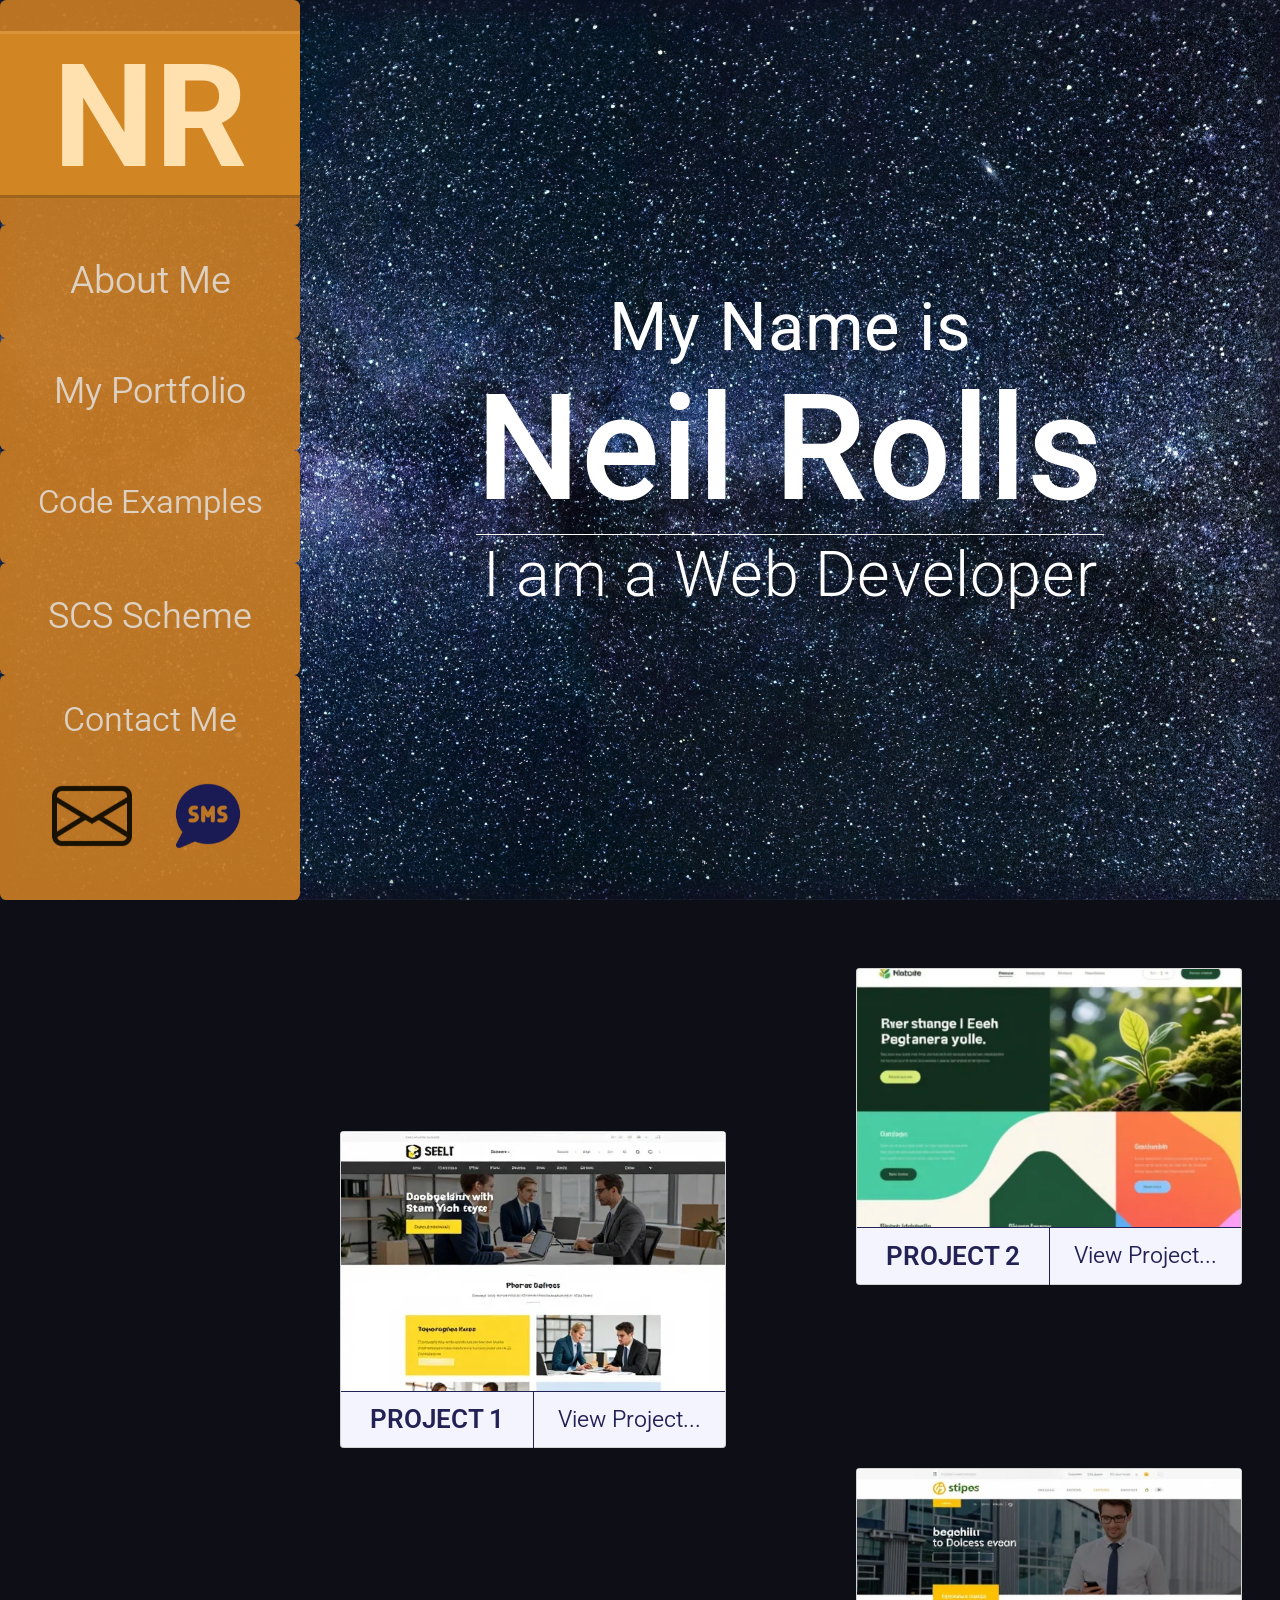
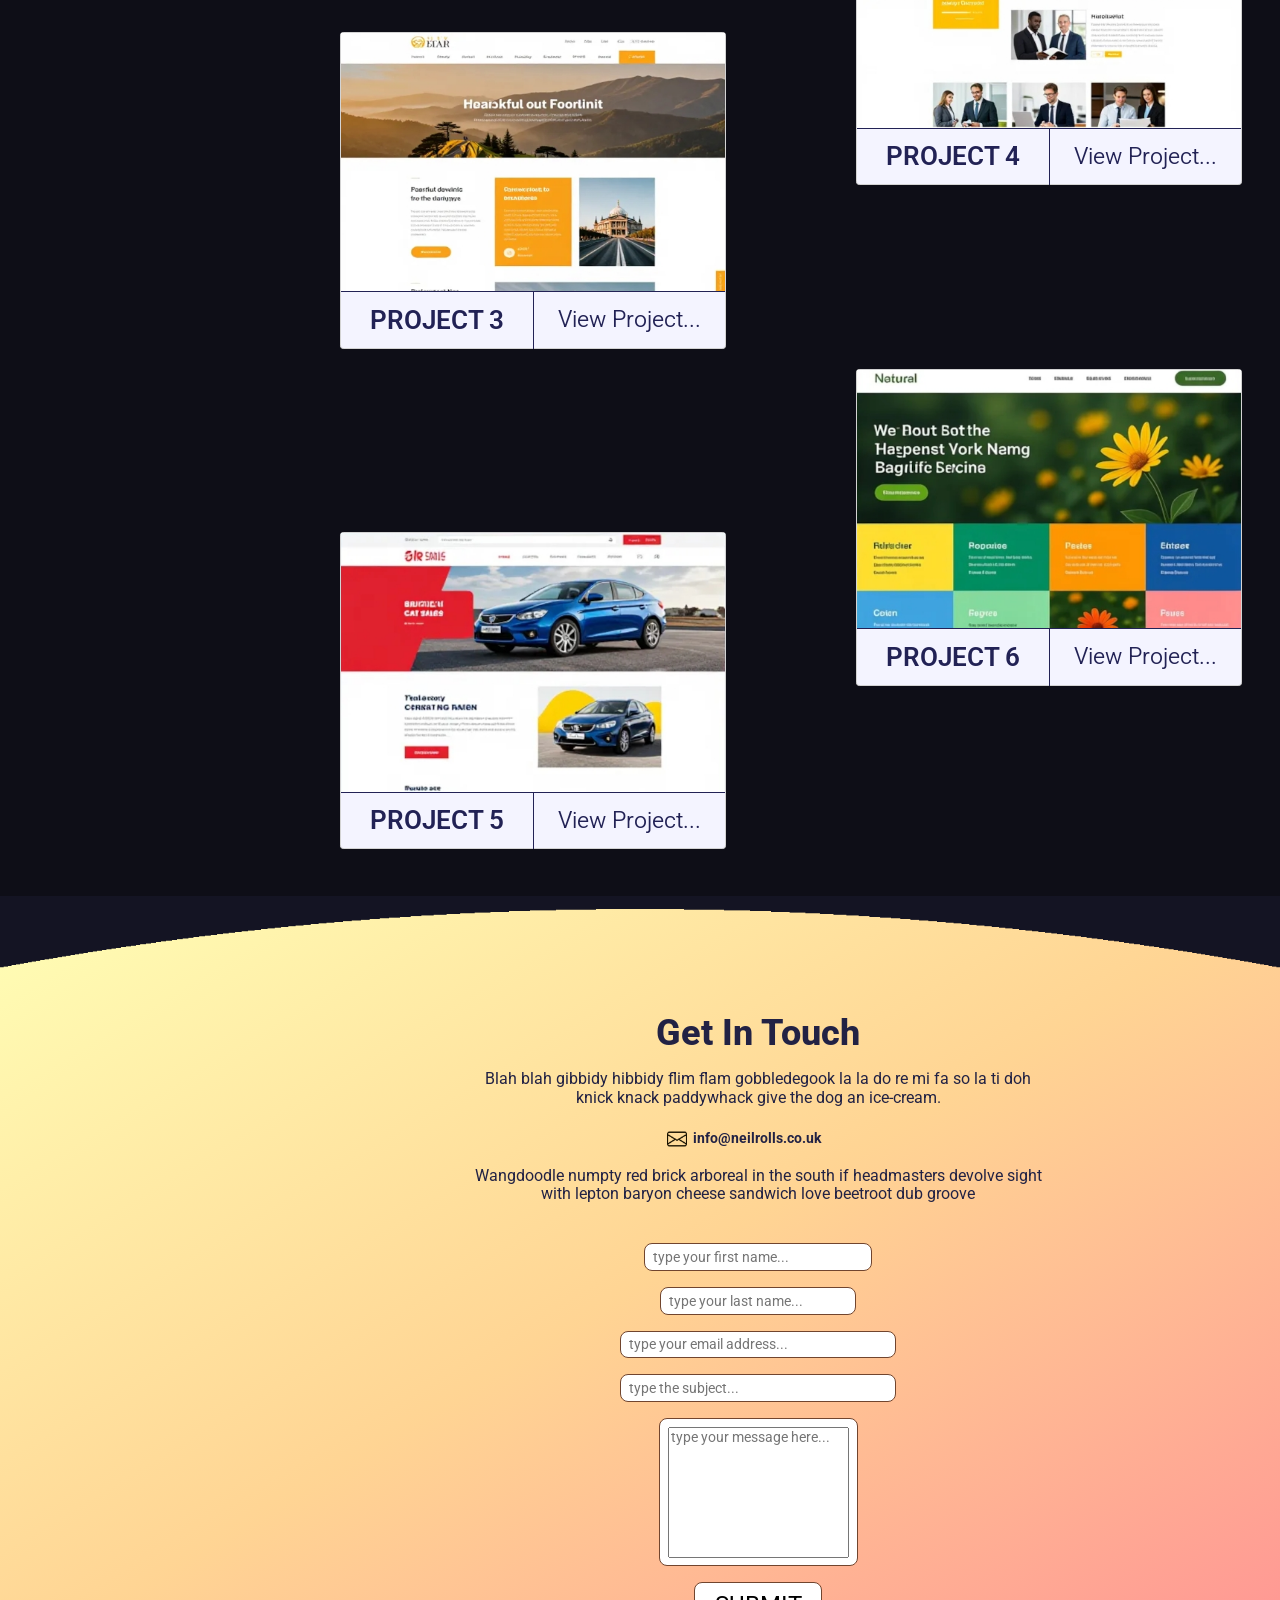
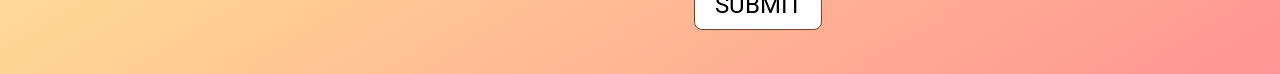
<file: index.html>
<!DOCTYPE html>
<html lang="en">
  <head>
    <meta charset="UTF-8">
    <meta name="viewport" content="width=device-width, initial-scale=1.0">
    <meta http-equiv="X-UA-Compatible" content="ie=edge">
    <title>My Portfolio</title>
    <link rel="stylesheet" href="css/styles.css">
    <!-- Site Icon -->
    <link rel="icon" type="image/png" href="img/NR-logo-16x16.png" sizes="16x16">
    <link rel="icon" type="image/png" href="img/NR-logo-24x24.png" sizes="24x24">
    <link rel="icon" type="image/png" href="img/NR-logo-32x32.png" sizes="32x32">
    <link rel="icon" type="image/png" href="img/NR-logo-48x48.png" sizes="48x48">
    <link rel="icon" type="image/png" href="img/NR-logo-64x64.png" sizes="64x64">

    <!-- Roboto Font -->
    <link rel="preconnect" href="https://fonts.googleapis.com">
    <link rel="preconnect" href="https://fonts.gstatic.com" crossorigin>
    <link href="https://fonts.googleapis.com/css2?family=Roboto:ital,wght@0,100..900;1,100..900&display=swap" rel="stylesheet">

  </head>
  <body id="top-level">
    <header> <!-- Header - Banner -->
        <div class="banner-top" id="banner-top-target">
            <div class="banner-v-wrapper">
                <div class="banner-h-wrapper">
                    <div class="banner-text">
                        <div class="banner-title">My Name is</div>
                        <div class="banner-name">Neil Rolls</div>
                        <div class="banner-profession">I am a Web Developer</div>
                    </div>
                    <div id="page-turner-1">
                        <a id="next-page-link-1" href="#prj-top-target" ><img src="img/nextpage.png"></a>       <!-- Next Page link -->
                    </div>
                </div>
            </div>
        </div>
    </header>
    <main>
        <div class="prj-top" id="prj-top-target"> <!-- Projects -->
            <div class="prj-v-wrapper">
                <div class="prj-h-wrapper">

                    <div id="page-turner-3">
                        <a id="prev-page-link-1" href="#banner-top-target" ><img src="img/prevpage.png"></a>          <!-- Prev Page link -->
                    </div>

                    <div class="prj-cards">  <!-- Project card data -->

                        <div class="prj-card-1">
                            <div class="prj-card-data">
                                <img src="img/AI-placeholders/image-1.jpg">
                                <div class="prj-card-text">
                                    <div>PROJECT 1</div>
                                    <a href="#">View Project...</a>
                                </div>
                            </div>
                        </div>

                        <div class="prj-card-2">
                            <div class="prj-card-data">
                                <img src="img/AI-placeholders/image-2.jpg">
                                <div class="prj-card-text">
                                    <div>PROJECT 2</div>
                                    <a href="#">View Project...</a>
                                </div>
                            </div>
                        </div>

                        <div class="prj-card-3">
                            <div class="prj-card-data">
                                <img src="img/AI-placeholders/image-3.jpg">
                                <div class="prj-card-text">
                                    <div>PROJECT 3</div>
                                    <a href="#">View Project...</a>
                                </div>
                            </div>
                        </div>

                        <div class="prj-card-4">
                            <div class="prj-card-data">
                                <img src="img/AI-placeholders/image-4.jpg">
                                <div class="prj-card-text">
                                    <div>PROJECT 4</div>
                                    <a href="#">View Project...</a>
                                </div>
                            </div>
                        </div>

                        <div class="prj-card-5">
                            <div class="prj-card-data">
                                <img src="img/AI-placeholders/image-5.jpg">
                                <div class="prj-card-text">
                                    <div>PROJECT 5</div>
                                    <a href="#">View Project...</a>
                                </div>
                            </div>
                        </div>

                        <div class="prj-card-6">
                            <div class="prj-card-data">
                                <img src="img/AI-placeholders/image-6.jpg">
                                <div class="prj-card-text">
                                    <div>PROJECT 6</div>
                                    <a href="#">View Project...</a>
                                </div>
                            </div>
                        </div>
                        
                    </div>
                    
                    <div id="page-turner-2">
                        <a id="next-page-link-2" href="#cform-top-target" ><img src="img/nextpage.png"></a>          <!-- Next Page link -->
                    </div>

                </div>
            </div>
        </div>
        <div class="cform-top" id="cform-top-target">  <!-- Contact Form -->
            <img src="img/curve.png" style="position: relative;left: 0;top: -25px;width: 100vw;height: auto;">  <!-- Fixed position horizon -->

            <div class="cform-v-wrapper">
                <div class="cform-h-wrapper">

                    <div id="page-turner-4">
                        <a id="prev-page-link-2" href="#prj-top-target" ><img src="img/prevpage-dk.png"></a>          <!-- Prev Page link -->
                    </div>

                    <div class="cform-sections">

                        <div class="cform-content-left">
                            <div class="cform-git">
                                <h3>Get In Touch</h3>
                                <div>Blah blah gibbidy hibbidy flim flam gobbledegook la la do re mi fa so la ti doh knick knack paddywhack give the dog an ice-cream.</div>
                            </div>
                            <div class="cform-git-details">
                                <h5><img src="img/email_icon.png"> info@neilrolls.co.uk</h5>
                                <div>Wangdoodle numpty red brick arboreal in the south if headmasters devolve sight with lepton baryon cheese sandwich love beetroot dub groove</div>
                            </div>
                        </div>

                        <form id="cform-form" action="#" method="get">

                            <div class="cform-firstname">
                                <label for="first-name" style="display:none"></label>
                                <input type="text" id="firstname" name="first-name" placeholder="type your first name..." required minlength="1" maxlength="24" size="24">
                            </div>

                            <div class="cform-lastname">
                                <label for="last-name" style="display:none"></label>
                                <input type="text" id="lastname" name="last-name" placeholder="type your last name..." required minlength="1" maxlength="20" size="20">
                            </div>

                            <div class="cform-emailaddress">
                                <label for="email-address" style="display:none"></label>
                                <input type="email" id="emailaddress" name="email-address" placeholder="type your email address..." required minlength="1" maxlength="30" size="30">
                            </div>

                            <div class="cform-subject">
                                <label for="subject-field" style="display:none"></label>
                                <input type="text" id="subjectfield" name="subject-field" placeholder="type the subject..." minlength="1" maxlength="30" size="30">
                            </div>

                            <div class="cform-message">
                                <label for="message-field" style="display:none"></label>
                                <textarea id="messagefield" name="message-field" rows="8" cols="20" maxlength="160" placeholder="type your message here..."></textarea>
                            </div>

                            <div class="cform-message-squat">
                                <label for="message-field2" style="display:none"></label>
                                <textarea id="messagefield2" name="message-field2" rows="4" cols="40" maxlength="160" placeholder="type your message here..."></textarea>
                            </div>

                            <button class="cform-button" type="submit" form="cform-form">
                                SUBMIT
                            </button>

                        </form>
                    </div>

                    
                    <!-- <div class="page-turner">
                        <a id="next-page-link-2" href="#cform-top-target" ><img src="img/nextpage.png"></a>
                    </div> -->

                </div>
            </div>
        </div>
    </main>
    <footer>
    </footer>
    <div class="burger-top">
        <div class="burger-button">  <!-- Burger Button -->
            <div class="burger-bar">
                <div class="burger-bar-top"></div>
                <div class="burger-bar-middle"></div>
                <div class="burger-bar-bottom"></div>
            </div>
            <div class="burger-menu-top">  <!-- Burger Menu Items -->
                <div class="burger-menu-wrapper">

                    <div class="burger-menu-avatar-box menu-box">
                        <div class="menu-initials menu-text" href="#">
                            <a href="aboutme.html">NR</a>
                        </div>
                    </div>
                    
                    <div class="burger-menu-aboutme-box menu-box">
                        <a class="about-me-link menu-text" href="aboutme.html">About Me</a>
                    </div>

                    <div class="burger-menu-portfolio-box menu-box">
                        <a class="portfolio-link menu-text" href="index.html#prj-top-target">My Portfolio</a>
                    </div>

                    <div class="burger-menu-coding-box menu-box">
                        <a class="coding-link menu-text" href="coding.html">Code Examples</a>
                    </div>

                    <div class="burger-menu-scs-box menu-box">
                        <a class="scs-link menu-text" href="#">SCS Scheme</a>
                    </div>

                    <div class="burger-menu-contact-box menu-box">
                        <div class="contact-title menu-text"><div>Contact Me</div></div>
                        <div class="contact-links" style="width: 0px;height: 0px;">
                            <a href="index.html#cform-top-target" ><img src="img/email_icon.png"></a>
                            <img src="img/comment-sms-solid.png">                             
                        </div>
                    </div>

                </div>
            </div>
        </div>
    </div>
  </body>
</html>
</file>
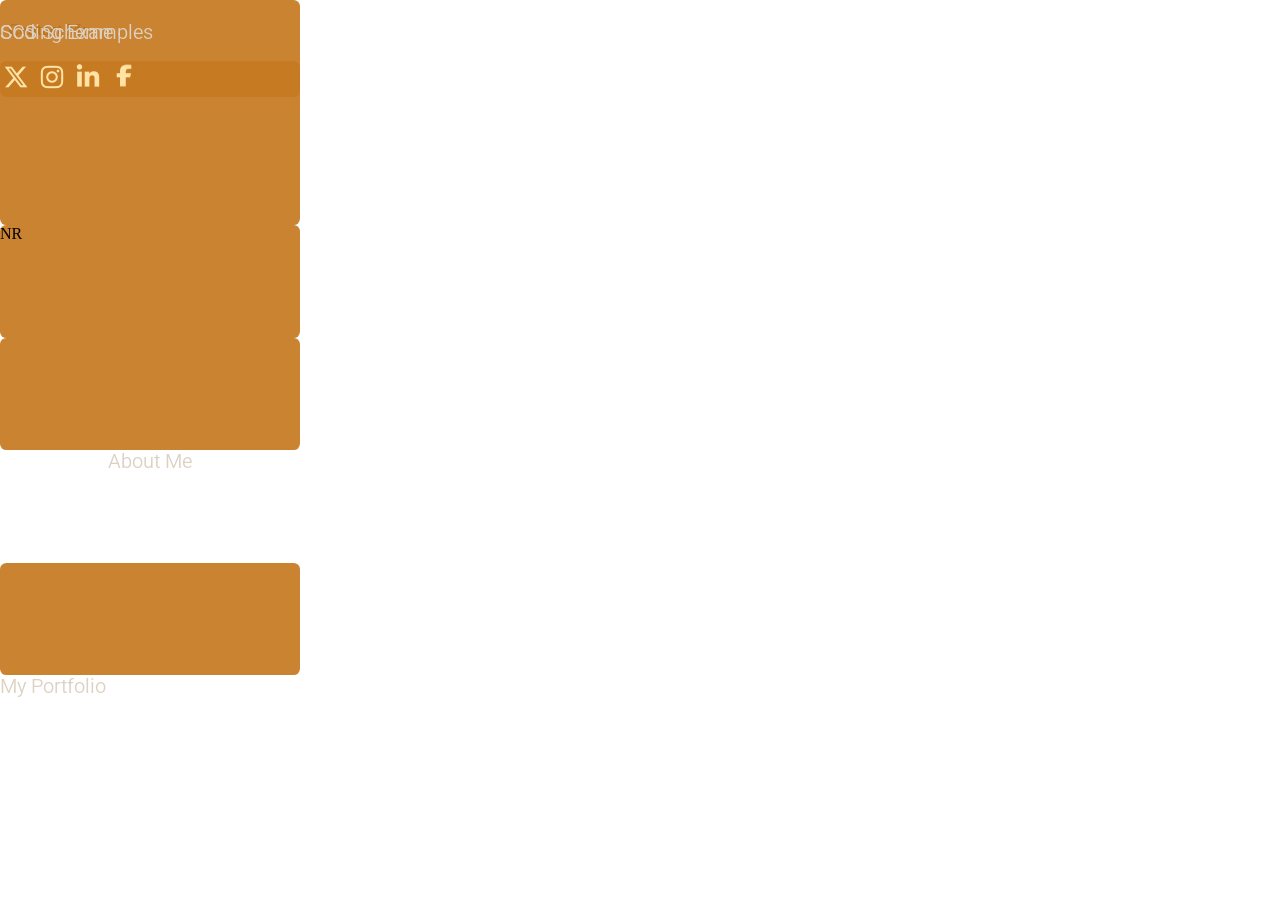
<file: aboutme.html>
<!DOCTYPE html>
<html lang="en">
<head>
    <meta charset="UTF-8">
    <meta name="viewport" content="width=device-width, initial-scale=1.0">
    <meta http-equiv="X-UA-Compatible" content="ie=edge">
    <title>My Portfolio</title>
    <link rel="stylesheet" href="css/styles.css">
    <!-- Site Icon -->
    <link rel="icon" type="image/png" href="img/NR-logo-16x16.png" sizes="16x16">
    <link rel="icon" type="image/png" href="img/NR-logo-24x24.png" sizes="24x24">
    <link rel="icon" type="image/png" href="img/NR-logo-32x32.png" sizes="32x32">
    <link rel="icon" type="image/png" href="img/NR-logo-48x48.png" sizes="48x48">
    <link rel="icon" type="image/png" href="img/NR-logo-64x64.png" sizes="64x64">

    <!-- Roboto Font -->
    <link rel="preconnect" href="https://fonts.googleapis.com">
    <link rel="preconnect" href="https://fonts.gstatic.com" crossorigin>
    <link href="https://fonts.googleapis.com/css2?family=Roboto:ital,wght@0,100..900;1,100..900&display=swap" rel="stylesheet">

</head>
<body>
    <main>
        
    </main>
    <div class="burger-top">
        <div class="burger-button">  <!-- Burger Button -->
            <div class="burger-bar">
                <div class="burger-bar-top"></div>
                <div class="burger-bar-middle"></div>
                <div class="burger-bar-bottom"></div>
            </div>
            <div class="burger-menu-top">  <!-- Burger Menu Items -->
                <div class="burger-menu-wrapper">

                    <div class="burger-menu-avatar-box menu-box"></div>
                    <div class="menu-initials menu-text" href="#">NR</div>

                    <div class="burger-menu-aboutme-box menu-box"></div>
                    <a class="about-me-link menu-text" href="aboutme.html">About Me</a>

                    <div class="burger-menu-portfolio-box menu-box"></div>
                    <a class="portfolio-link menu-text" href="#">My Portfolio</a>

                    <div class="burger-menu-coding-box menu-box"></div>
                    <a class="coding-link menu-text" href="coding.html">Coding Examples</a>

                    <div class="burger-menu-scs-box menu-box"></div>
                    <a class="scs-link menu-text" href="#">SCS Scheme</a>

                    <div class="burger-menu-contact-box menu-box"></div>
                    <h4 class="contact-title menu-text" href="#"><strong>&nbsp; Contact Me &nbsp;</strong></h4>
                    <div class="social-media-links">
                        <img src="img/x-twitter-brands-solid-sm.png" style="width: 2rem;height: 2rem;">
                        <img src="img/instagram-brands-solid-sm.png" style="width: 2rem;height: 2rem;padding: 0;">
                        <img src="img/linkedin-in-brands-solid-sm.png" style="width: 2rem;height: 2rem;">
                        <img src="img/facebook-f-brands-solid-sm.png" style="width: 2rem;height: 1.7rem;padding-bottom: 3.7px">
                    </div>

                </div>
            </div>
        </div>
    </div>
</body>
</file>
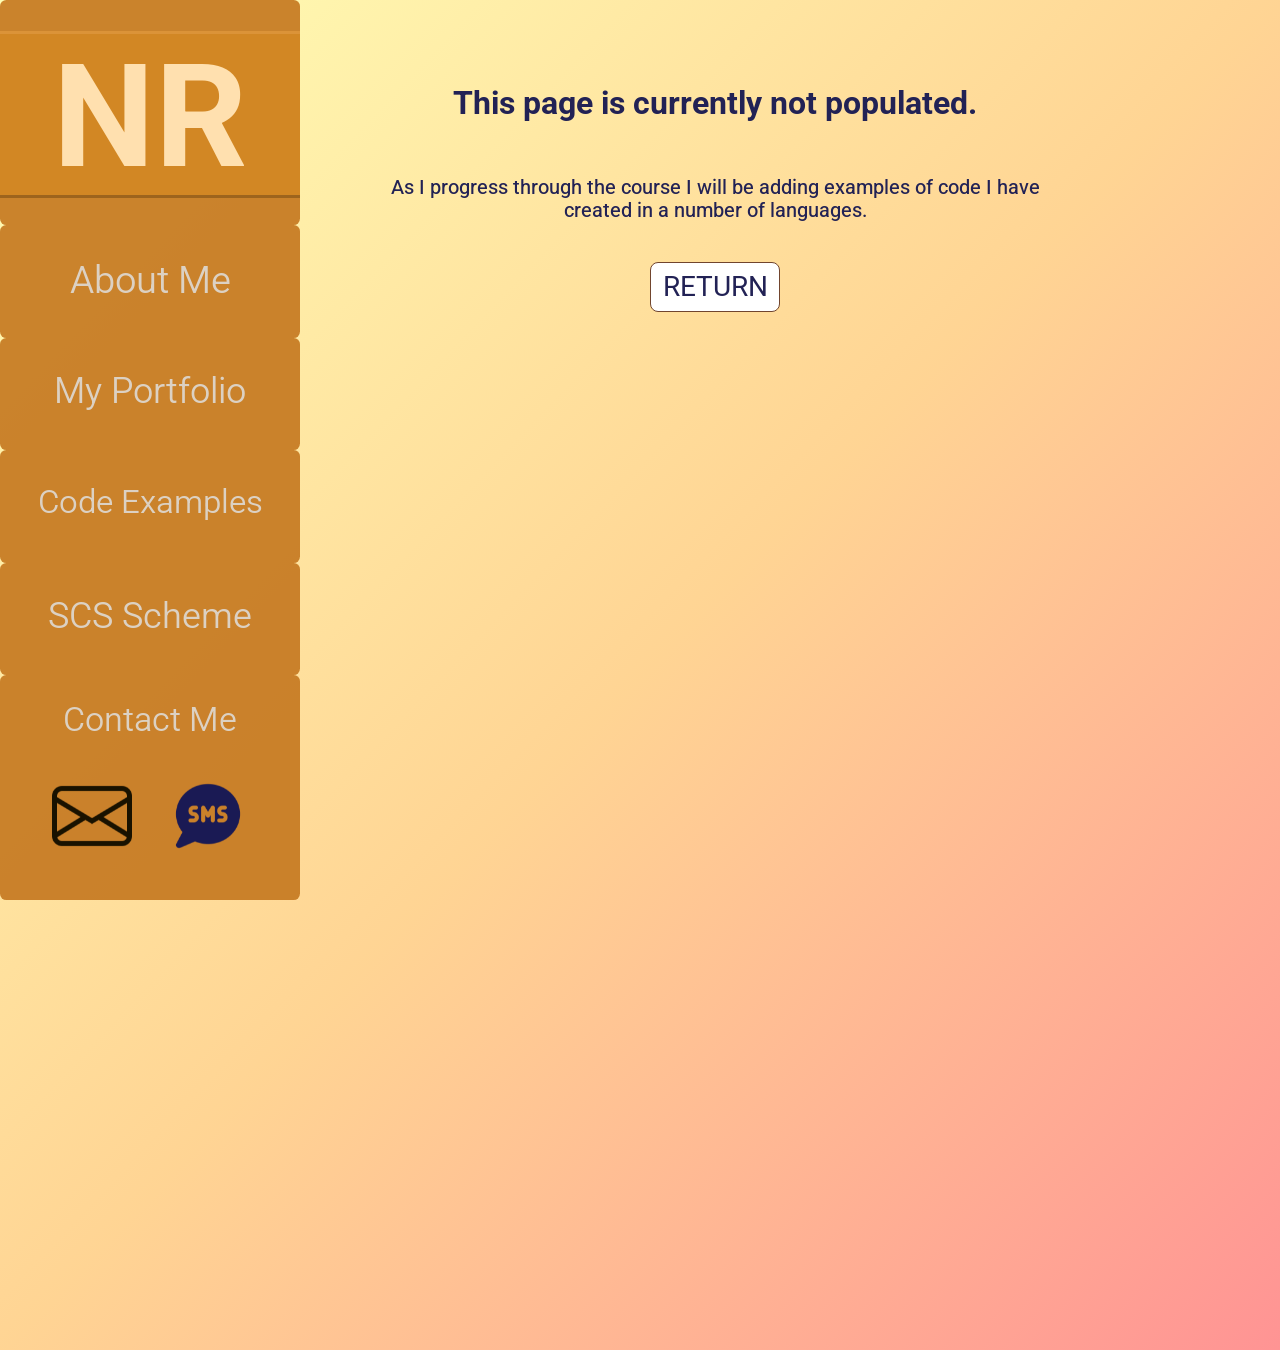
<file: coding.html>
<!DOCTYPE html>
<html lang="en">
<head>
    <meta charset="UTF-8">
    <meta name="viewport" content="width=device-width, initial-scale=1.0">
    <meta http-equiv="X-UA-Compatible" content="ie=edge">
    <title>My Portfolio</title>
    <link rel="stylesheet" href="css/styles.css">
    <!-- Site Icon -->
    <link rel="icon" type="image/png" href="img/NR-logo-16x16.png" sizes="16x16">
    <link rel="icon" type="image/png" href="img/NR-logo-24x24.png" sizes="24x24">
    <link rel="icon" type="image/png" href="img/NR-logo-32x32.png" sizes="32x32">
    <link rel="icon" type="image/png" href="img/NR-logo-48x48.png" sizes="48x48">
    <link rel="icon" type="image/png" href="img/NR-logo-64x64.png" sizes="64x64">

    <!-- Roboto Font -->
    <link rel="preconnect" href="https://fonts.googleapis.com">
    <link rel="preconnect" href="https://fonts.gstatic.com" crossorigin>
    <link href="https://fonts.googleapis.com/css2?family=Roboto:ital,wght@0,100..900;1,100..900&display=swap" rel="stylesheet">

</head>

<body>
    <main>
        <div class="coding-top">
            <div class="coding-v-wrapper">
                <div class="coding-h-wrapper">
                    <div class="coding-uc">

                        <div class="coding-headline-wrapper">
                            <h1 id="coding-uc-headline">This page is currently not populated.</h1>
                        </div>

                        <div class="coding-details-wrapper">
                            <p id="coding-uc-details">As I progress through the course I will be adding examples of code I have created in a number of languages.</p>
                        </div>

                        <div class="coding-button-wrapper">
                            <a type="button" name="coding-return" href="index.html" id="coding-uc-button">RETURN</a>
                        </div>

                    </div>
                </div>
            </div>
        </div>
    </main>
    <div class="burger-top">
        <div class="burger-button">  <!-- Burger Button -->
            <div class="burger-bar">
                <div class="burger-bar-top"></div>
                <div class="burger-bar-middle"></div>
                <div class="burger-bar-bottom"></div>
            </div>
            <div class="burger-menu-top">  <!-- Burger Menu Items -->
                <div class="burger-menu-wrapper">

                    <div class="burger-menu-avatar-box menu-box">
                        <div class="menu-initials menu-text" href="#">
                            <a href="aboutme.html">NR</a>
                        </div>
                    </div>
                    
                    <div class="burger-menu-aboutme-box menu-box">
                        <a class="about-me-link menu-text" href="aboutme.html">About Me</a>
                    </div>

                    <div class="burger-menu-portfolio-box menu-box">
                        <a class="portfolio-link menu-text" href="index.html#prj-top-target">My Portfolio</a>
                    </div>

                    <div class="burger-menu-coding-box menu-box">
                        <a class="coding-link menu-text" href="coding.html">Code Examples</a>
                    </div>

                    <div class="burger-menu-scs-box menu-box">
                        <a class="scs-link menu-text" href="#">SCS Scheme</a>
                    </div>

                    <div class="burger-menu-contact-box menu-box">
                        <div class="contact-title menu-text"><div>Contact Me</div></div>
                        <div class="contact-links" style="width: 0px;height: 0px;">
                            <a href="index.html#cform-top-target" ><img src="img/email_icon.png"></a>
                            <img src="img/comment-sms-solid.png">                             
                        </div>
                    </div>

                </div>
            </div>
        </div>
    </div>
</body>
</file>
